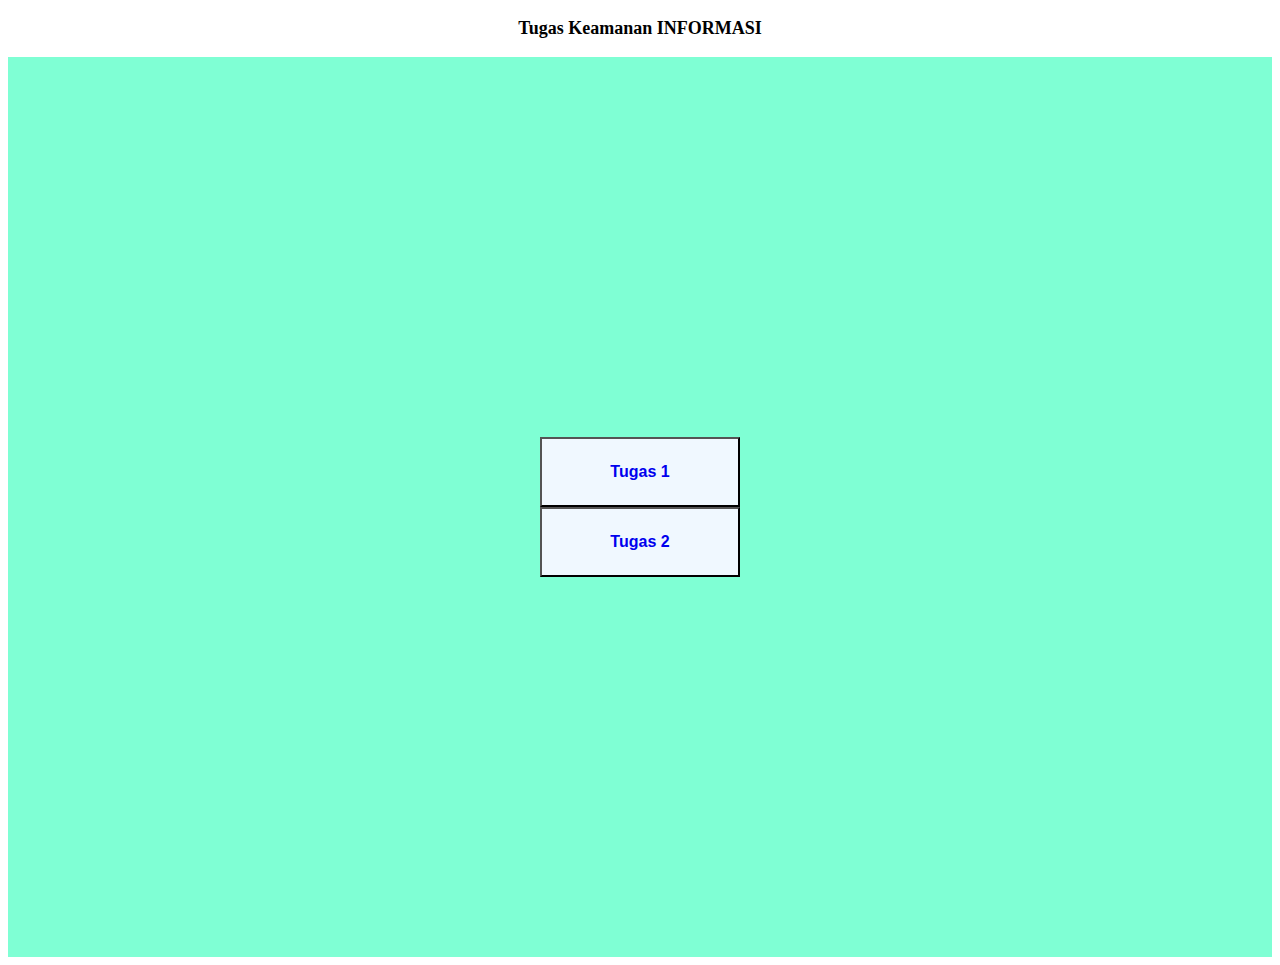
<file: index.html>
<!DOCTYPE html>
<html lang="en">
<head>
    <meta charset="UTF-8">
    <meta name="viewport" content="width=device-width, initial-scale=1.0">
    <title>Setor Tugas KEAMANAN INFORMASI</title>
    <link rel="stylesheet" href="style.css">
</head>
<body>
    <div class="title">
        <p>Tugas Keamanan INFORMASI</p>
    </div>
    <div class="container">
        <div class="btn">
            <button><a href="./src/page/enkripsi/index.html">Tugas 1</a></button>
            <button><a href="./src/page/S&D/index.html">Tugas 2</a></button>
        </div>
    </div>
    
</body>
</html>
</file>
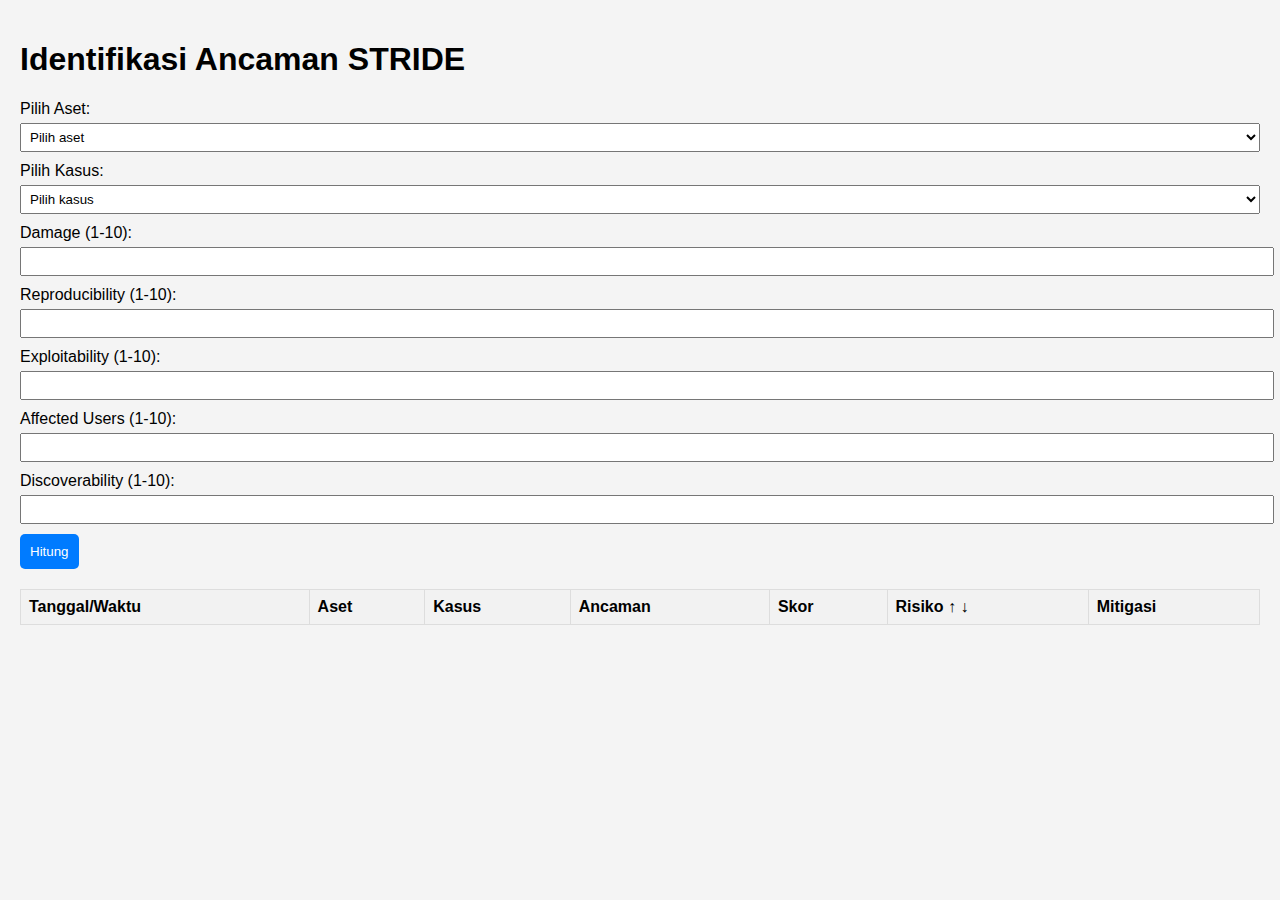
<file: S&D/index.html>
<!DOCTYPE html>
<html lang="en">
<head>
    <meta charset="UTF-8">
    <meta name="viewport" content="width=device-width, initial-scale=1.0">
    <link rel="stylesheet" href="style.css">
    <title>Identifikasi Ancaman</title>
</head>
<body>
    <h1>Identifikasi Ancaman STRIDE</h1>
    <form id="threatForm">
        <label for="asset">Pilih Aset:</label>
        <select id="asset">
            <option value="">Pilih aset</option>
            <option value="Server">Server</option>
            <option value="Database">Database</option>
            <option value="Data Pengguna">Data Pengguna</option>
            <option value="API Eksternal">API Eksternal</option>
        </select>

        <label for="case">Pilih Kasus:</label>
        <select id="case">
            <option value="">Pilih kasus</option>
        </select>

        <div id="threatDescription"></div>

        <label for="damage">Damage (1-10):</label>
        <input type="number" id="damage" min="1" max="10" required>

        <label for="reproducibility">Reproducibility (1-10):</label>
        <input type="number" id="reproducibility" min="1" max="10" required>

        <label for="exploitability">Exploitability (1-10):</label>
        <input type="number" id="exploitability" min="1" max="10" required>

        <label for="affectedUsers">Affected Users (1-10):</label>
        <input type="number" id="affectedUsers" min="1" max="10" required>

        <label for="discoverability">Discoverability (1-10):</label>
        <input type="number" id="discoverability" min="1" max="10" required>

        <button type="button" id="submitBtn">Hitung</button>
    </form>

    <table id="dataTable">
        <thead>
            <tr>
                <th>Tanggal/Waktu</th>
                <th>Aset</th>
                <th>Kasus</th>
                <th>Ancaman</th>
                <th>Skor</th>
                <th>Risiko 
                    <span id="sortUp" style="cursor: pointer;">&#8593;</span> 
                    <span id="sortDown" style="cursor: pointer;">&#8595;</span>
                </th>
                <th>Mitigasi</th>
            </tr>
        </thead>
        <tbody id="tableBody">
        </tbody>
    </table>

    <script src="main.js"></script>
</body>
</html>
</file>
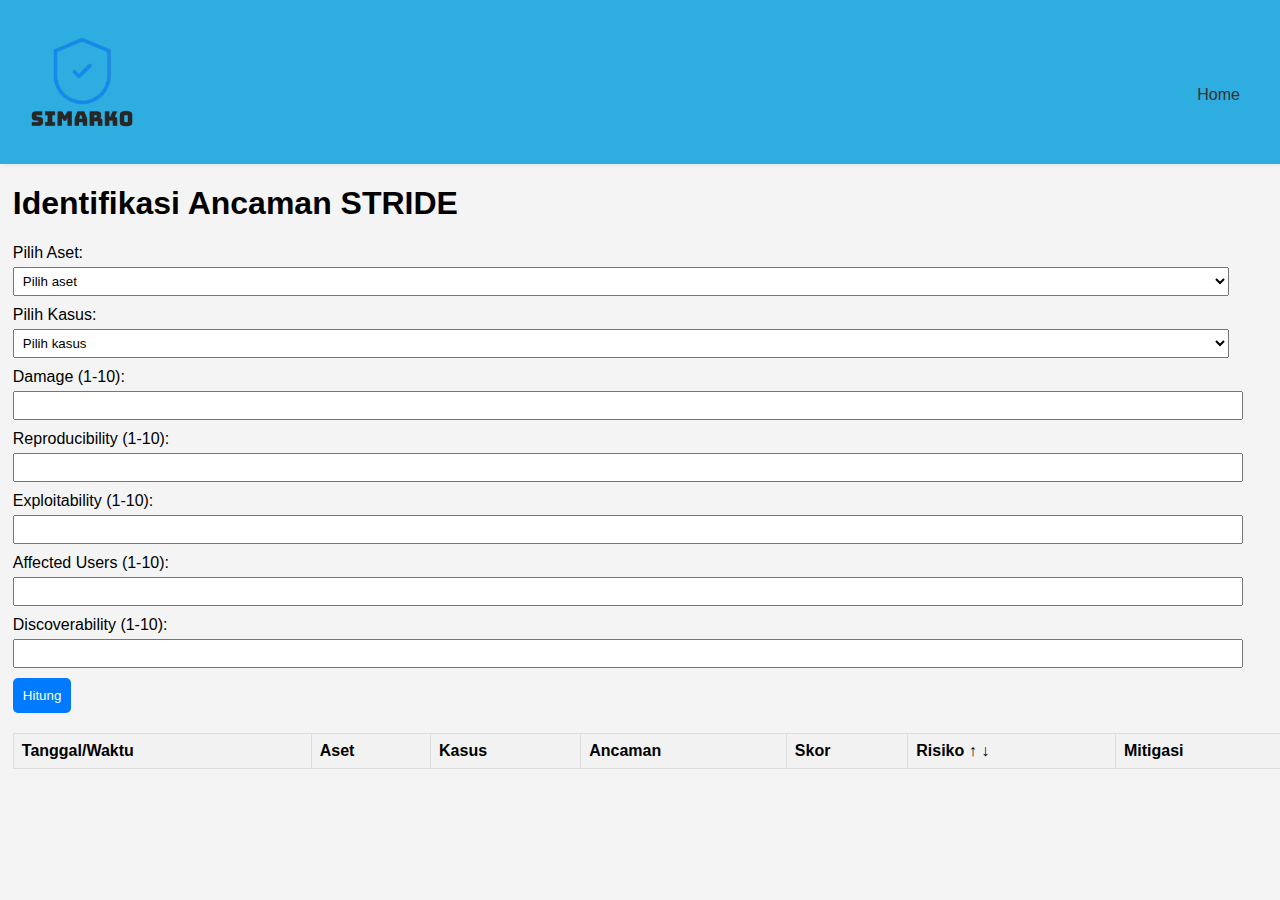
<file: src/page/S&D/index.html>
<!DOCTYPE html>
<html lang="en">
<head>
    <meta charset="UTF-8">
    <meta name="viewport" content="width=device-width, initial-scale=1.0">
    <link rel="stylesheet" href="./style.css">
    <title>Identifikasi Ancaman</title>
</head>
<body>
    <div class="navbar">
        <img src="/assets/img/simarkollogo.png" alt="Logo"> <!-- Replace with your image path -->
        <div class="nav">
            <a href="#home">Home</a>
            
        </div>
    </div>
    <h1>Identifikasi Ancaman STRIDE</h1>
    <form id="threatForm">
        <label for="asset">Pilih Aset:</label>
        <select id="asset">
            <option value="">Pilih aset</option>
            <option value="Server">Server</option>
            <option value="Database">Database</option>
            <option value="Data Pengguna">Data Pengguna</option>
            <option value="API Eksternal">API Eksternal</option>
        </select>

        <label for="case">Pilih Kasus:</label>
        <select id="case">
            <option value="">Pilih kasus</option>
        </select>

        <div id="threatDescription"></div>

            <label for="damage">Damage (1-10):</label>
            <input type="number" id="damage" min="1" max="10" required>

            <label for="reproducibility">Reproducibility (1-10):</label>
            <input type="number" id="reproducibility" min="1" max="10" required>

            <label for="exploitability">Exploitability (1-10):</label>
            <input type="number" id="exploitability" min="1" max="10" required>

            <label for="affectedUsers">Affected Users (1-10):</label>
            <input type="number" id="affectedUsers" min="1" max="10" required>

            <label for="discoverability">Discoverability (1-10):</label>
            <input type="number" id="discoverability" min="1" max="10" required>

        <button type="button" id="submitBtn">Hitung</button>
    </form>

    <table id="dataTable">
        <thead>
            <tr>
                <th>Tanggal/Waktu</th>
                <th>Aset</th>
                <th>Kasus</th>
                <th>Ancaman</th>
                <th>Skor</th>
                <th>Risiko 
                    <span id="sortUp" style="cursor: pointer;">&#8593;</span> 
                    <span id="sortDown" style="cursor: pointer;">&#8595;</span>
                </th>
                <th>Mitigasi</th>
            </tr>
        </thead>
        <tbody id="tableBody">
        </tbody>
    </table>

    <script src="main.js"></script>
</body>
</html>
</file>
<file: style.css>
* {
    text-align: center;
}

body {
    font-size: 12px;
}

.title {
    font-size: large;
    font-weight: bolder;
}

.container {
    box-sizing: border-box;
    background-color: aquamarine;
    /* flex-direction: column; */
    width: 100%;
    height: 100vh;
    display: flex;
    align-items: center;
    justify-content: center;    
}

.btn {
    display: flex;
    align-items: center;
    justify-content: center;
    flex-direction: column;
    padding: auto;
}

.btn button {
    width: 200px;
    height: 70px;
    align-items: center;
    background-color: aliceblue;
    box-sizing: border-box;
    
}

.btn button a {
    text-decoration: none;
    font-size: medium;
    font-weight: bold;
}
</file>
<file: S&D/style.css>
body {
    font-family: Arial, sans-serif;
    margin: 0;
    padding: 20px;
    background-color: #f4f4f4;
}

header {
    background: #333;
    color: #fff;
    padding: 10px 0;
    text-align: center;
}

main {
    margin: 20px 0;
    background: #fff;
    padding: 20px;
    border-radius: 5px;
    box-shadow: 0 0 10px rgba(0, 0, 0, 0.1);
}

h2 {
    margin-top: 20px;
}

label {
    display: block;
    margin-top: 10px;
}

input[type="number"], select {
    margin-top: 5px;
    padding: 5px;
    width: 100%;
}

button {
    margin-top: 10px;
    padding: 10px;
    background: #007bff;
    color: white;
    border: none;
    border-radius: 5px;
    cursor: pointer;
}

button:hover {
    background: #0056b3;
}

#logContainer {
    margin-top: 20px;
}

table {
    width: 100%;
    border-collapse: collapse;
    margin-top: 20px;
}

th, td {
    border: 1px solid #ddd;
    padding: 8px;
    text-align: left;
}

th {
    background-color: #f2f2f2;
}
</file>
<file: src/page/S&D/style.css>
body {
    font-family: Arial, sans-serif;
    margin: 0;
    background-color: #f4f4f4;
}

.navbar {
    width: auto; /* Set the width of the navbar */
    background-color: #2dade0; /* Background color for the navbar */
    padding: 20px; /* Padding for the navbar */
    box-shadow: 2px 0 5px rgba(0,0,0,0.1); /* Optional shadow for the navbar */
    display: flex;
    flex-direction: row;
}
.navbar img {
    max-width: 10%; /* Make the image responsive */
    height: auto; /* Maintain aspect ratio */
}
.navbar .nav {
    width: 100%; /* Full width for links */
    margin-bottom: 20px;
    margin-right: 10px;
    align-items: flex-end; /* Align links to the right */
    display: flex;
    flex-direction: row;
    justify-content: flex-end; /* Align links to the right */
    margin-left: auto;
}
.navbar a {
    display: block; /* Make links block elements */
    padding: 10px; /* Padding for links */
    color: #333; /* Text color */
    text-decoration: none; /* Remove underline */
    margin-bottom: 10px; /* Space between links */
    
}
.navbar a:hover {
    background-color: #ddd; /* Background color on hover */
}
.content {
    flex: 1; /* Allow content to take the remaining space */
    padding: 20px; /* Padding for content */
}

header {
    background: #333;
    color: #fff;
    padding: 10px 0;
    text-align: center;
}

main {
    margin: 20px 0;
    background: #fff;
    padding: 20px;
    border-radius: 5px;
    box-shadow: 0 0 10px rgba(0, 0, 0, 0.1);
}

h1 {
    margin-left: 1vw;
}
h2 {
    margin-top: 20px;
}

label {
    display: block;
    margin-top: 10px;
    margin-left: 1vw;
}

input[type="number"], select {
    margin-top: 5px;
    padding: 5px;
    width: 95vw;
    margin-left: 1vw;
}

button {
    margin-top: 10px;
    padding: 10px;
    background: #007bff;
    color: white;
    border: none;
    border-radius: 5px;
    cursor: pointer;
    margin-left: 1vw;
}

button:hover {
    background: #0056b3;
}

#logContainer {
    margin-top: 20px;
    margin-left: 1vw;
}

table {
    width: 100%;
    border-collapse: collapse;
    margin-top: 20px;
    margin-left: 1vw;
}

th, td {
    border: 1px solid #ddd;
    padding: 8px;
    text-align: left;
    margin-left: 1vw;
}

th {
    background-color: #f2f2f2;
}

.threatForm .threatDescription {
    width: fit-content;
    margin-left: 1vw;
}
</file>
